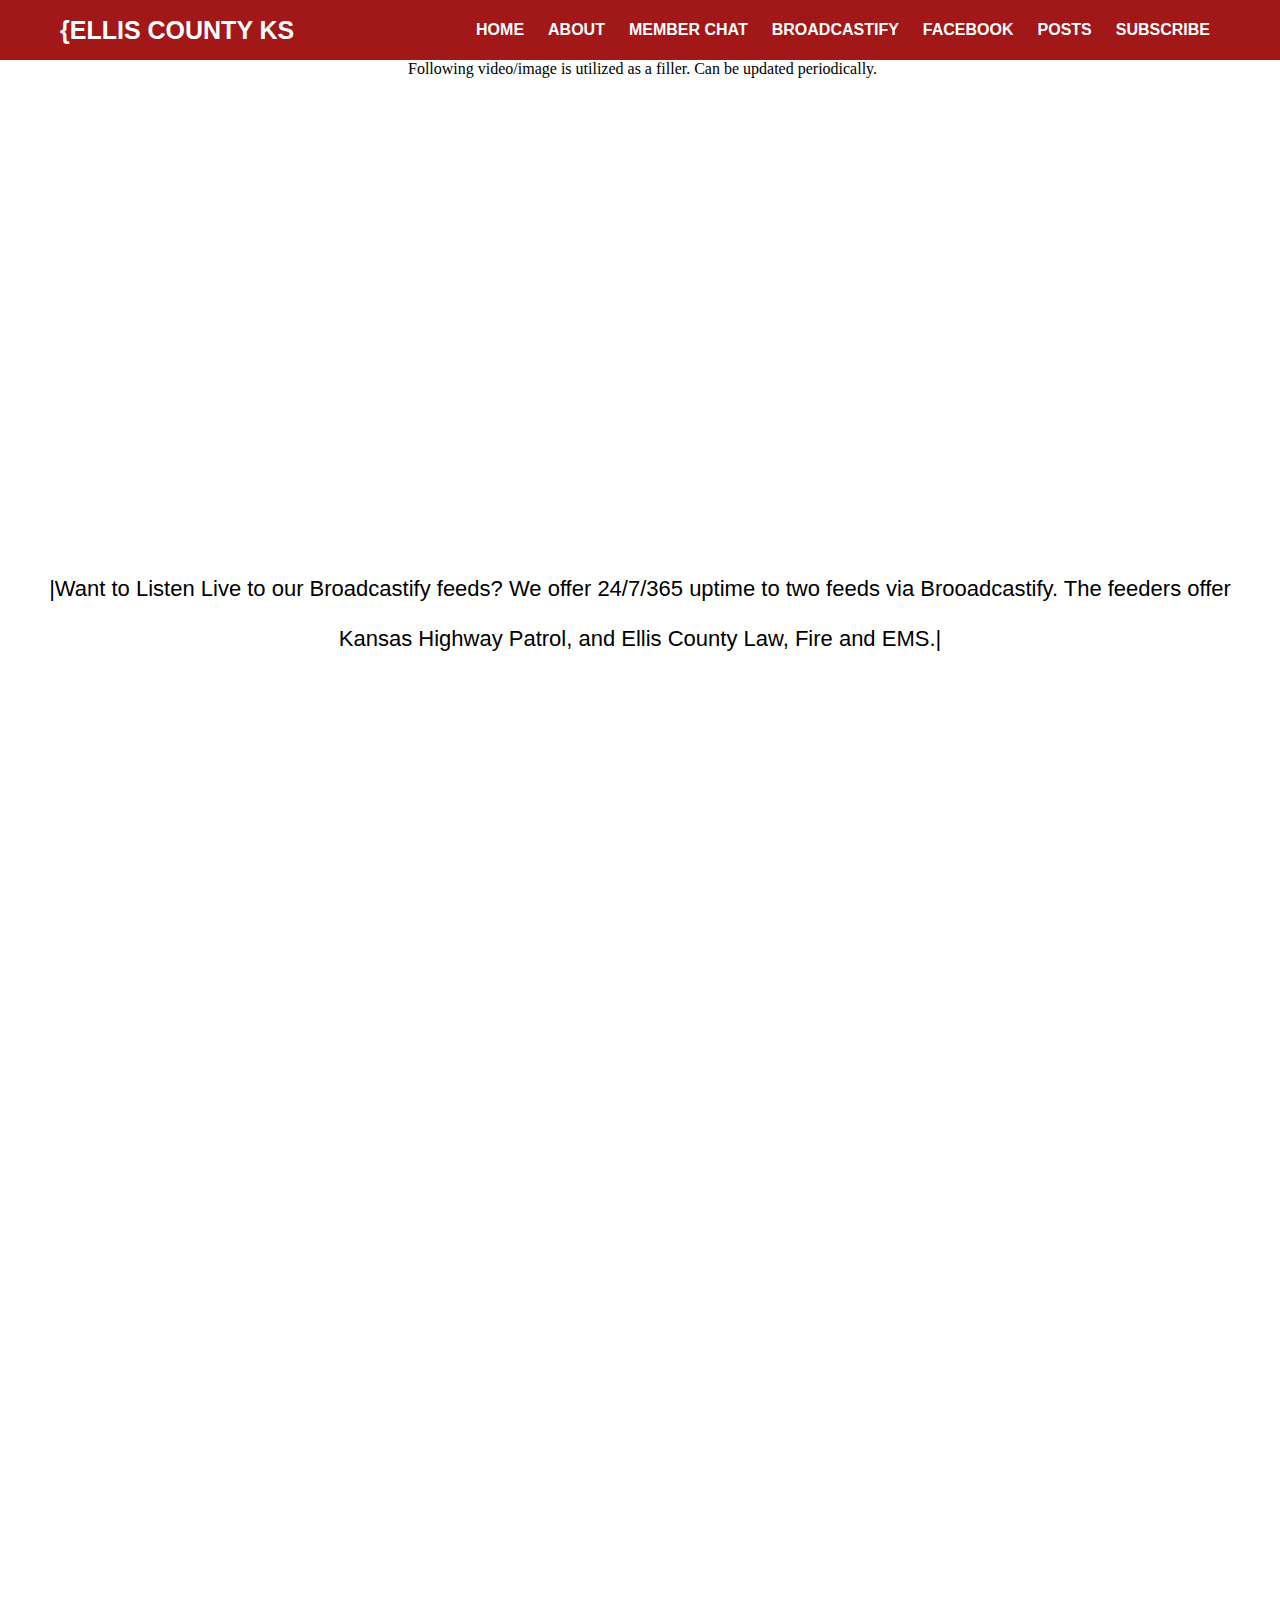
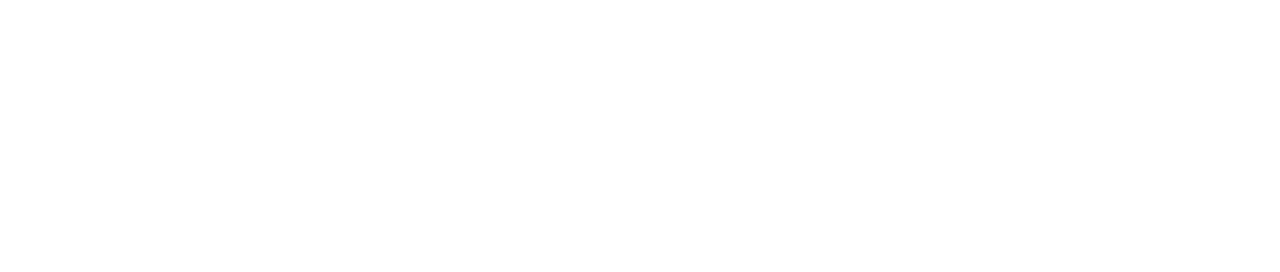
<file: index.html>
<!DOCTYPE html>
<html>




<head>
<title>Ellis County KS Scanner</title>

<style>
*{
margin:0;
padding:0;
}
header{
height:60px;
background:#A21717;
padding:0 60px;
}
.logo{
width:30%;
float:left;
color:#fff;
font-weight:bold;
text-transform:uppercase;
line-height:60px;
font-size:25px;
font-family:sans-serif;
}
nav{
width:68%
float:right;
}
nav ul{
list-style:none;
float:right;
}

nav ul li{
display: inline-block;
}
nav ul li a{
text-decoration: none;
color:#fff;
font-family:sans-serif;
font-weight:bold;
margin:0 10px;
line-height:60px;
text-transform:uppercase;
}
.content{
padding:45%;
}
.content{
font-size:18px;
line-height:2.5;
font-family:sans-serif;
margin-bottom:75px
}
.footer{
background:#000000;
color:#fff;
padding:20px 50px;
text-align:left
}
.Broadcastify{
padding:00px 0px;
text-align:center;
}
.BroadcastifyText{
font-family:sans-serif;
margin:0px 10px;
line-height:50px;
text-align:center;
}

</style>






<body>
<header>
<div Class="logo">{Ellis County KS Scanner}</div>

<nav>
<ul>
<li><a href="index.html">Home</a></li>
<li><a href="about.html">About</a></li>
<li><a href="ECKSChat.html">Member Chat</a></li>
<li><a href="broadcastify.html">Broadcastify</a></li>
<li><a href="https://www.facebook.com/elliscoscanner" target="_blank">Facebook</a></li>
<li><a href="posts.html">Posts</a></li>
<li><a href="subscribe.html">Subscribe</a></li>
</ul>
</nav>
</header>
</body>


<p>Following video/image is utilized as a filler. Can be updated periodically.</p>
<div class="VeteransDayMP4">
<iframe width="1900" height="440" src="https://www.youtube.com/embed/t-RLl6EDwTQ" title="YouTube video player" frameborder="0" allow="accelerometer; autoplay; clipboard-write; encrypted-media; gyroscope; picture-in-picture" allowfullscreen></iframe>
</div>
</video>



<div class="BroadcastifyText"
<p style="font-size:22px;">|Want to Listen Live to our Broadcastify feeds? We offer 24/7/365 uptime to two feeds via Brooadcastify. The feeders offer Kansas Highway Patrol, and Ellis County Law, Fire and EMS.|</p>
</div>






<div class="Broadcastify">
<embed type="text/html" src="https://www.broadcastify.com/webPlayer/27134"
width="770px" height="600px">
<embed type="text/html" src="https://www.broadcastify.com/webPlayer/36462"
width="770px" height="600px">
</div>




</html>
</file>
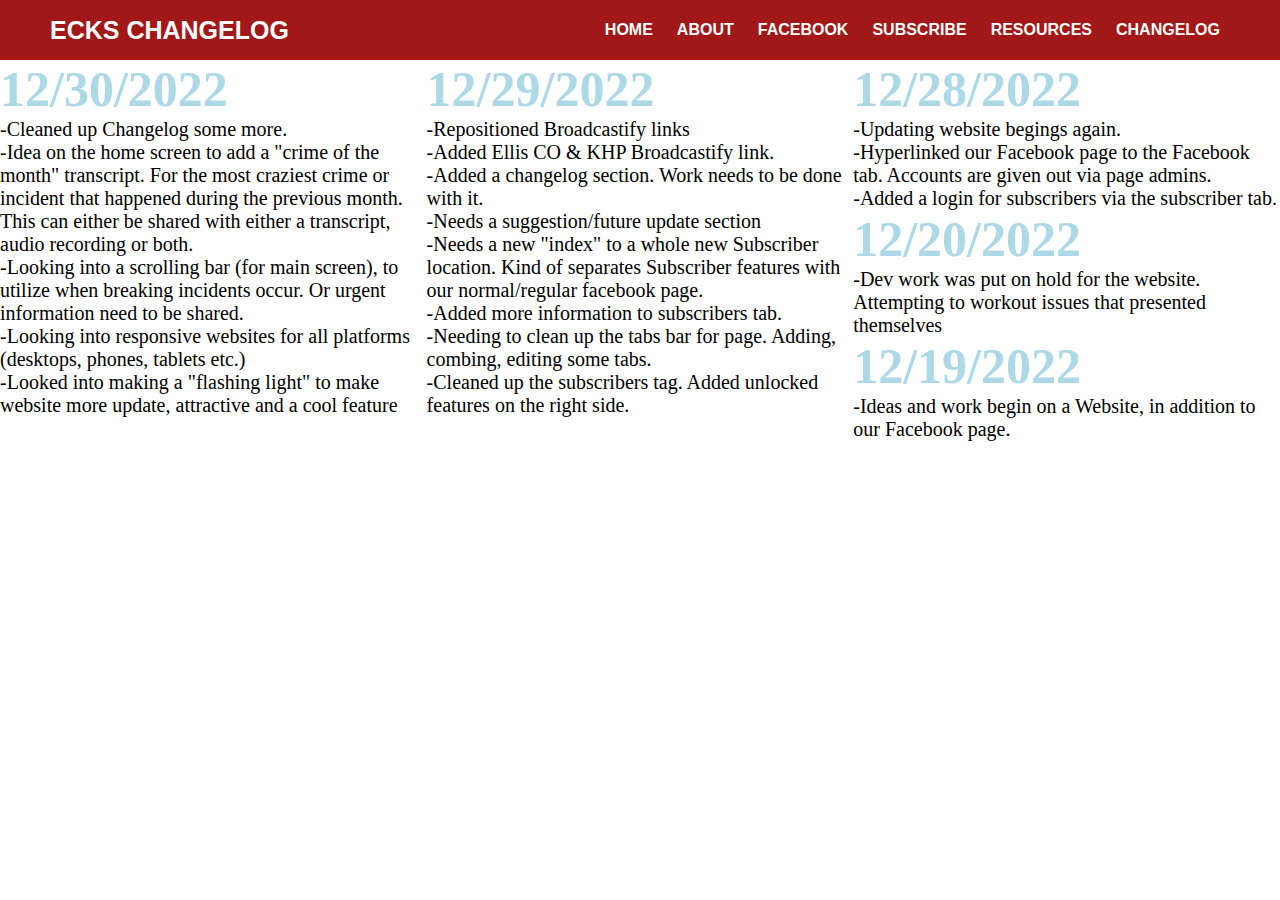
<file: changelog.html>
<!DOCTYPE html>
<html>



<head>
<title>ECKS Changelog</title>


<style>
*{
margin:0;
padding:0;
}
header{
height:60px;
background:#A21717;
padding:0 50px;
}
.logo{
width:30%;
float:left;
color:#fff;
font-weight:bold;
text-transform:uppercase;
line-height:60px;
font-size:25px;
font-family:sans-serif;
}
nav{
width:68%
float:right;
}
nav ul{
list-style:none;
float:right;
}
nav ul li{
display: inline-block;
}
nav ul li a{
text-decoration: none;
color:#fff;
font-family:sans-serif;
font-weight:bold;
margin:0 10px;
line-height:60px;
text-transform:uppercase;
}
.banner{
height:100%;
}
.banner img{
width:100%;
height:85vh;
}
.content{
padding:45%;
}
.content{
font-size:18px;
line-height:2.5;
font-family:sans-serif;
margin-bottom:75px;
}
footer{
background:#0000;
color:#fff;
padding:20px 550px;
text-align:left;
}

.info{
width:33.33%;
padding:0px 0px;
font-size:20px;
float:left;
}



</style>



</head>











<body>
<header>
<div Class="logo">ECKS Changelog</div>
<nav>
<ul>
<li><a href="index.html">Home</a></li>
<li><a href="about.html">About</a></li>
<li><a href="https://www.facebook.com/elliscoscanner" target="_blank">Facebook</a></li>
<li><a href="subscribe.html">Subscribe</a></li>
<li><a href="Resources.html">Resources</a></li>
<li><a href="changelog.html">Changelog</a></li>
</ul>
</nav>
</header>






<div class="info">
<p style=font-size:50px;color:lightblue;font-weight:bold>12/30/2022</p>
<p>-Cleaned up Changelog some more.</p>
<p>-Idea on the home screen to add a "crime of the month" transcript. For the most craziest crime or incident that happened during the previous month. This can either be shared with either a transcript, audio recording or both.</p>
<p>-Looking into a scrolling bar (for main screen), to utilize when breaking incidents occur. Or urgent information need to be shared.</p>
<p>-Looking into responsive websites for all platforms (desktops, phones, tablets etc.)</p>
<p>-Looked into making a "flashing light" to make website more update, attractive and a cool feature</p>
</div>




<div class="info">
<p style=font-size:50px;color:lightblue;font-weight:bold>12/29/2022</p>
<p>-Repositioned Broadcastify links</p>
<p>-Added Ellis CO & KHP Broadcastify link.</p>
<p>-Added a changelog section. Work needs to be done with it.</p>
<p>-Needs a suggestion/future update section</p>
<p>-Needs a new "index" to a whole new Subscriber location. Kind of separates Subscriber features with our normal/regular facebook page.</p>
<p>-Added more information to subscribers tab.</p>
<p>-Needing to clean up the tabs bar for page. Adding, combing, editing some tabs.
<p>-Cleaned up the subscribers tag. Added unlocked features on the right side.</p>
</div>


<div class="info">
<p style=font-size:50px;color:lightblue;font-weight:bold>12/28/2022</p>
<p>-Updating website begings again.</p>
<p>-Hyperlinked our Facebook page to the Facebook tab. Accounts are given out via page admins.</p>
<p>-Added a login for subscribers via the subscriber tab.</p>
</div>



<div class="info">
<p style=font-size:50px;color:lightblue;font-weight:bold>12/20/2022</p>
<p>-Dev work was put on hold for the website. Attempting to workout issues that presented themselves</p>
</div>




<div class="info">
<p style=font-size:50px;color:lightblue;font-weight:bold>12/19/2022</p>
<p>-Ideas and work begin on a Website, in addition to our Facebook page.</p>

</div>



























</body>
</html>
</file>
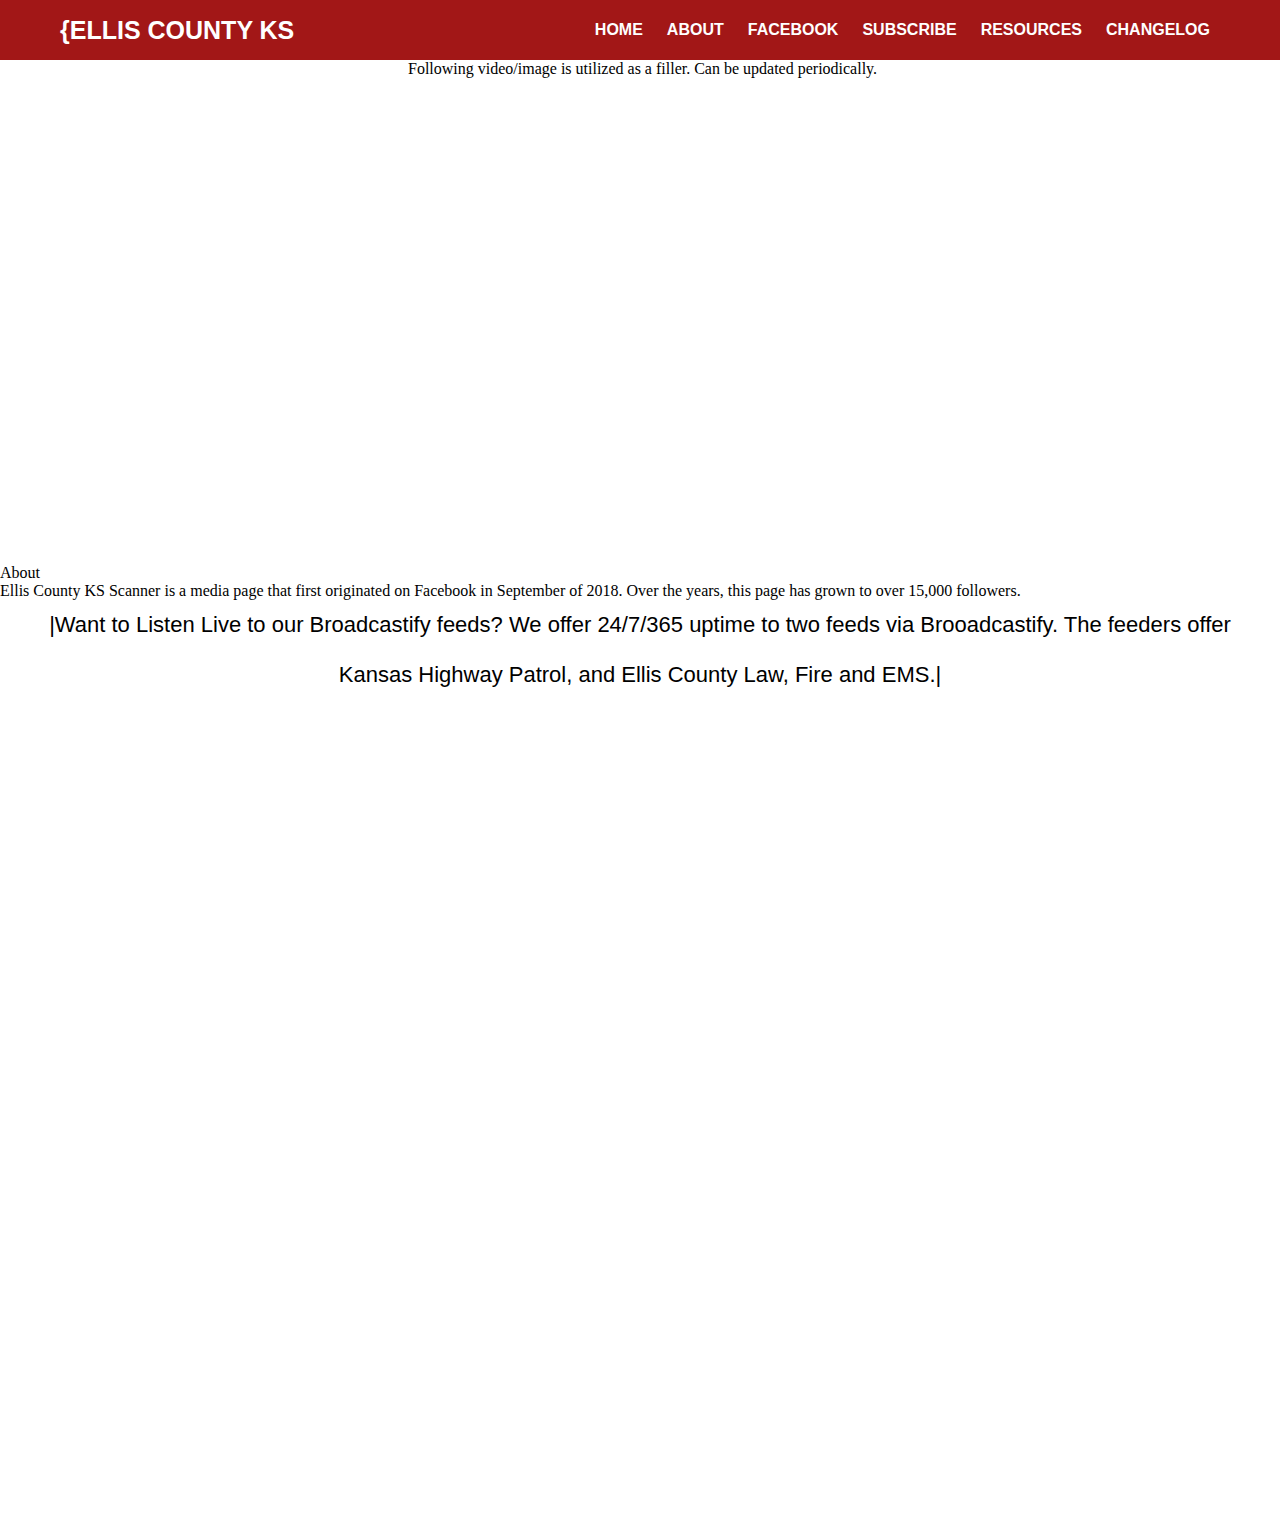
<file: INDEX BACKUP.html>
<!DOCTYPE html>
<html>




<head>
<title>Ellis County KS Scanner</title>

<style>
*{
margin:0;
padding:0;
}
header{
height:60px;
background:#A21717;
padding:0 60px;
}
.logo{
width:30%;
float:left;
color:#fff;
font-weight:bold;
text-transform:uppercase;
line-height:60px;
font-size:25px;
font-family:sans-serif;
}
nav{
width:68%
float:right;
}
nav ul{
list-style:none;
float:right;
}

nav ul li{
display: inline-block;
}
nav ul li a{
text-decoration: none;
color:#fff;
font-family:sans-serif;
font-weight:bold;
margin:0 10px;
line-height:60px;
text-transform:uppercase;
}
.content{
padding:45%;
}
.content{
font-size:18px;
line-height:2.5;
font-family:sans-serif;
margin-bottom:75px
}
.footer{
background:#000000;
color:#fff;
padding:20px 50px;
text-align:left
}
.Broadcastify{
padding:00px 0px;
text-align:center;
}
.BroadcastifyText{
font-family:sans-serif;
margin:0px 10px;
line-height:50px;
text-align:center;
}

</style>






<body>
<header>
<div Class="logo">{Ellis County KS Scanner}</div>

<nav>
<ul>
<li><a href="index.html">Home</a></li>
<li><a href="about.html">About</a></li>
<li><a href="https://www.facebook.com/elliscoscanner" target="_blank">Facebook</a></li>
<li><a href="subscribe.html">Subscribe</a></li>
<li><a href="Resources.html">Resources</a></li>
<li><a href="changelog.html">Changelog</a></li>
</ul>
</nav>
</header>
</body>


<p>Following video/image is utilized as a filler. Can be updated periodically.</p>
<div class="VeteransDayMP4">
<iframe width="1900" height="440" src="https://www.youtube.com/embed/t-RLl6EDwTQ" title="YouTube video player" frameborder="0" allow="accelerometer; autoplay; clipboard-write; encrypted-media; gyroscope; picture-in-picture" allowfullscreen></iframe>
</div>
</video>







<div class="About"
<p>About</p>
</div>

<div class="AboutInfo"
<p>Ellis County KS Scanner is a media page that first originated on Facebook in September of 2018. Over the years, this page has grown to over 15,000 followers.</p>





<div class="BroadcastifyText"
<p style="font-size:22px;">|Want to Listen Live to our Broadcastify feeds? We offer 24/7/365 uptime to two feeds via Brooadcastify. The feeders offer Kansas Highway Patrol, and Ellis County Law, Fire and EMS.|</p>
</div>






<div class="Broadcastify">
<embed type="text/html" src="https://www.broadcastify.com/webPlayer/27134"
width="770px" height="415px">
<embed type="text/html" src="https://www.broadcastify.com/webPlayer/36462"
width="770px" height="415px">
</div>




</html>
</file>
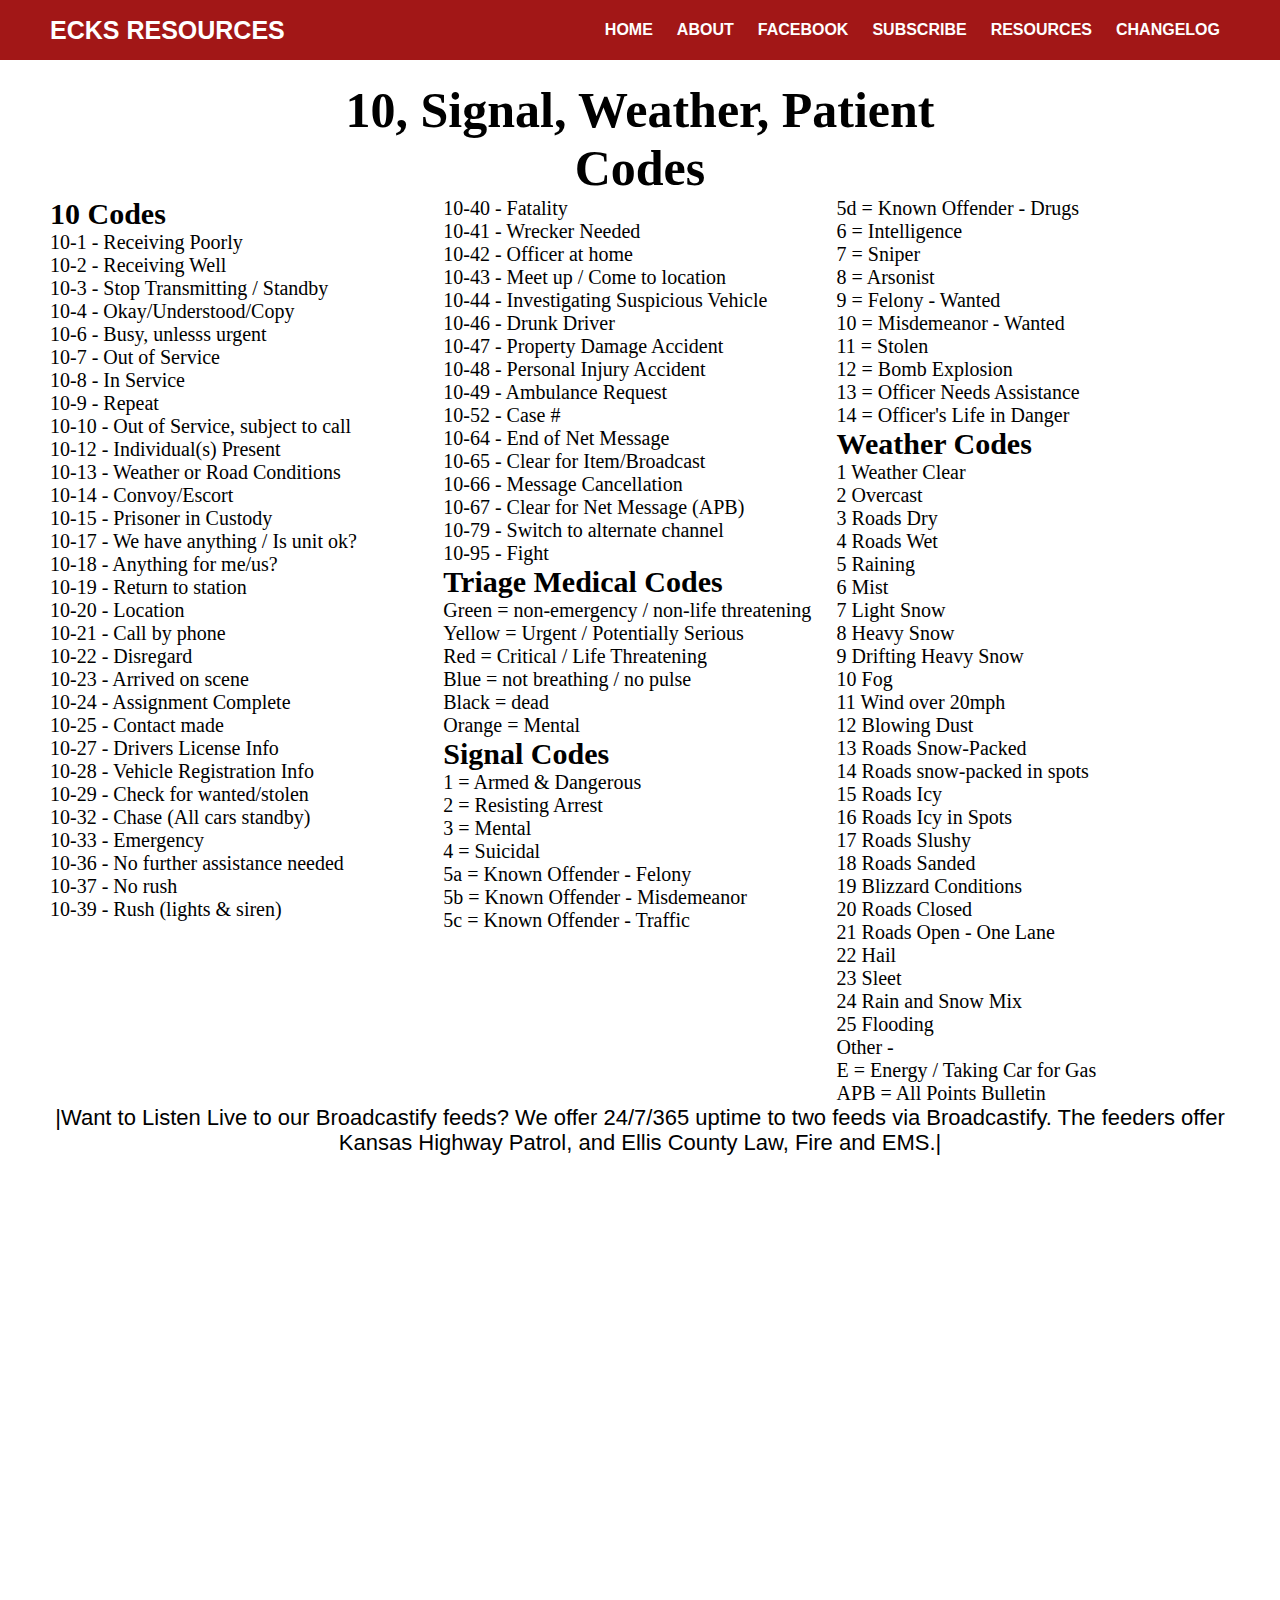
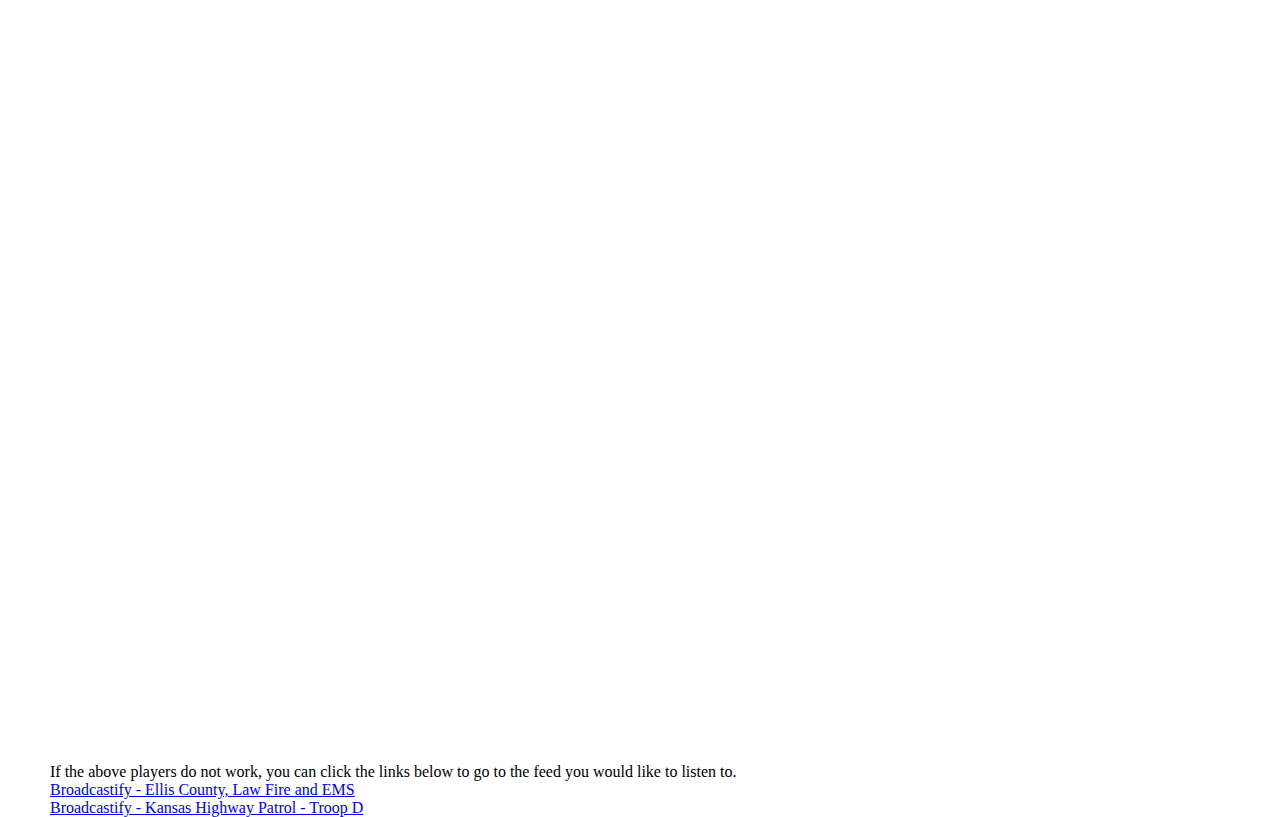
<file: Resources.html>
<!DOCTYPE html>
<html>




<head>
<title>ECKS Resources</title>


<style>
*{
margin:0;
padding:0;
}
header{
height:60px;
background:#A21717;
padding:0 50px;
}
.logo{
width:30%;
float:left;
color:#fff;
font-weight:bold;
text-transform:uppercase;
line-height:60px;
font-size:25px;
font-family:sans-serif;
}
nav{
width:68%
float:right;
}
nav ul{
list-style:none;
float:right;
}

nav ul li{
display: inline-block;
}
nav ul li a{
text-decoration: none;
color:#fff;
font-family:sans-serif;
font-weight:bold;
margin:0 10px;
line-height:60px;
text-transform:uppercase;
}
.content{
padding:.25%;
}
.content{
font-size:18px;
line-height:2.5;
font-family:sans-serif;
margin-bottom:75px
}
footer{
background:#0000;
color:#fff;
padding:20px 550px;
text-align:left;
}
.Broadcastify{
padding:00px 0px;
text-align:center;
}
.BroadcastifyText{
font-family:sans-serif;
margin:00px 00px;
padding:200px;
line-height:25px;
text-align:center;
}
.BrokenLink?{
text-align:center;
}
.code{
text-align:center;
}
.list{
width:33.33%;
padding:0px 0px;
font-size:20px;
float:left;
}





</style>




</head>











<body>
<header>
<div Class="logo">ECKS Resources</div>

<nav>
<ul>
<li><a href="index.html">Home</a></li>
<li><a href="about.html">About</a></li>
<li><a href="https://www.facebook.com/elliscoscanner" target="_blank">Facebook</a></li>
<li><a href="subscribe.html">Subscribe</a></li>
<li><a href="Resources.html">Resources</a></li>
<li><a href="changelog.html">Changelog</a></li>
</ul>
</nav
</header>

<div class="content">


</div>



<p style="font-size:50px;font-weight:bold;text-align:center;">10, Signal, Weather, Patient</p>
<p style="font-size:50px;font-weight:bold;text-align:center;">Codes</p>

<div class="list">
<p style="font-size:30px;font-weight:bold">10 Codes</p>
<p>10-1 - Receiving Poorly</p>
<p>10-2 - Receiving Well</p>
<p>10-3 - Stop Transmitting / Standby</p>
<p>10-4 - Okay/Understood/Copy</p>
<p>10-6 - Busy, unlesss urgent</p>
<p>10-7 - Out of Service<p>
<p>10-8 - In Service</p>
<p>10-9 - Repeat</p>
<p>10-10 - Out of Service, subject to call</p>
<p>10-12 - Individual(s) Present</p>
<p>10-13 - Weather or Road Conditions</p>
<p>10-14 - Convoy/Escort</p>
<p>10-15 - Prisoner in Custody</p>
<p>10-17 - We have anything / Is unit ok?</p>
<p>10-18 - Anything for me/us?</p>
<p>10-19 - Return to station</p>
<p>10-20 - Location</p>
<p>10-21 - Call by phone</p>
<p>10-22 - Disregard</p>
<p>10-23 - Arrived on scene</p>
<p>10-24 - Assignment Complete</p>
<p>10-25 - Contact made</p>
<p>10-27 - Drivers License Info</p>
<p>10-28 - Vehicle Registration Info</p>
<p>10-29 - Check for wanted/stolen</p>
<p>10-32 - Chase (All cars standby)</p>
<p>10-33 - Emergency</p>
<p>10-36 - No further assistance needed</p>
<p>10-37 - No rush</p>
<p>10-39 - Rush (lights & siren)</p>

</div>


<div class="list">



<p>10-40 - Fatality</p>
<p>10-41 - Wrecker Needed</p>
<p>10-42 - Officer at home</p>
<p>10-43 - Meet up / Come to location</p>
<p>10-44 - Investigating Suspicious Vehicle</p>
<p>10-46 - Drunk Driver</p>
<p>10-47 - Property Damage Accident</p>
<p>10-48 - Personal Injury Accident</p>
<p>10-49 - Ambulance Request</p>
<p>10-52 - Case #</p>
<p>10-64 - End of Net Message</p>
<p>10-65 - Clear for Item/Broadcast</p>
<p>10-66 - Message Cancellation</p>
<p>10-67 - Clear for Net Message (APB)</p>
<p>10-79 - Switch to alternate channel</p>
<p>10-95 - Fight</p>




<p style="font-size:30px;font-weight:bold">Triage Medical Codes</p>
<p>Green = non-emergency / non-life threatening</p>
<p>Yellow = Urgent / Potentially Serious</p>
<p>Red = Critical / Life Threatening</p>
<p>Blue = not breathing / no pulse</p>
<p>Black = dead</p>
<p>Orange = Mental</p>




<p style="font-size:30px;font-weight:bold">Signal Codes</p>
<p>1 = Armed & Dangerous</p>
<p>2 = Resisting Arrest</p>
<p>3 = Mental</p>
<p>4 = Suicidal</p>
<p>5a = Known Offender - Felony</p>
<p>5b = Known Offender - Misdemeanor</p>
<p>5c = Known Offender - Traffic</p>

</div>
<div class="list">



<p>5d = Known Offender - Drugs</p>
<p>6 = Intelligence</p>
<p>7 = Sniper</p>
<p>8 = Arsonist</p>
<p>9 = Felony - Wanted</p>
<p>10 = Misdemeanor - Wanted</p>
<p>11 = Stolen</p>
<p>12 = Bomb Explosion</p>
<p>13 = Officer Needs Assistance</p>
<p>14 = Officer's Life in Danger</p>



<p style="font-size:30px;font-weight:bold">Weather Codes</p>
<p>1 Weather Clear</p>
<p>2 Overcast</p>
<p>3 Roads Dry</p>
<p>4 Roads Wet</p>
<p>5 Raining</p>
<p>6 Mist</p>
<p>7 Light Snow</p>
<p>8 Heavy Snow</p>
<p>9 Drifting Heavy Snow</p>
<p>10 Fog</p>
<p>11 Wind over 20mph</p>
<p>12 Blowing Dust</p>
<p>13 Roads Snow-Packed</p>
<p>14 Roads snow-packed in spots</p>
<p>15 Roads Icy</p>
<p>16 Roads Icy in Spots</p>
<p>17 Roads Slushy</p>
<p>18 Roads Sanded</p>
<p>19 Blizzard Conditions</p>
<p>20 Roads Closed</p>
<p>21 Roads Open - One Lane</p>
<p>22 Hail</p>
<p>23 Sleet</p>
<p>24 Rain and Snow Mix</p>
<p>25 Flooding</p>

<p>Other - </p>
<p>E = Energy / Taking Car for Gas</p>
<p>APB = All Points Bulletin</p>


</div>
















<div class="BroadcastifyText"
<p style="font-size:22px;padding:0px;">|Want to Listen Live to our Broadcastify feeds? We offer 24/7/365 uptime to two feeds via Broadcastify. The feeders offer Kansas Highway Patrol, and Ellis County Law, Fire and EMS.|</p>
</div>






<div class="Broadcastify">
<embed type="text/html" src="https://www.broadcastify.com/webPlayer/27134"
width="770px" height="600px">
<embed type="text/html" src="https://www.broadcastify.com/webPlayer/36462"
width="770px" height="600px">
</div>


<div class="BrokenLink?"
<p>If the above players do not work, you can click the links below to go to the feed you would like to listen to.</p>
</div>


<div class="LinkOptions1">
<a href = "https://www.broadcastify.com/listen/feed/27134"> Broadcastify - Ellis County, Law Fire and EMS </a>
</div>

<div class="LinkOptions2">
<a href = "https://www.broadcastify.com/listen/feed/36462"> Broadcastify - Kansas Highway Patrol - Troop D </a>
</div>








</body>
</html>
</file>
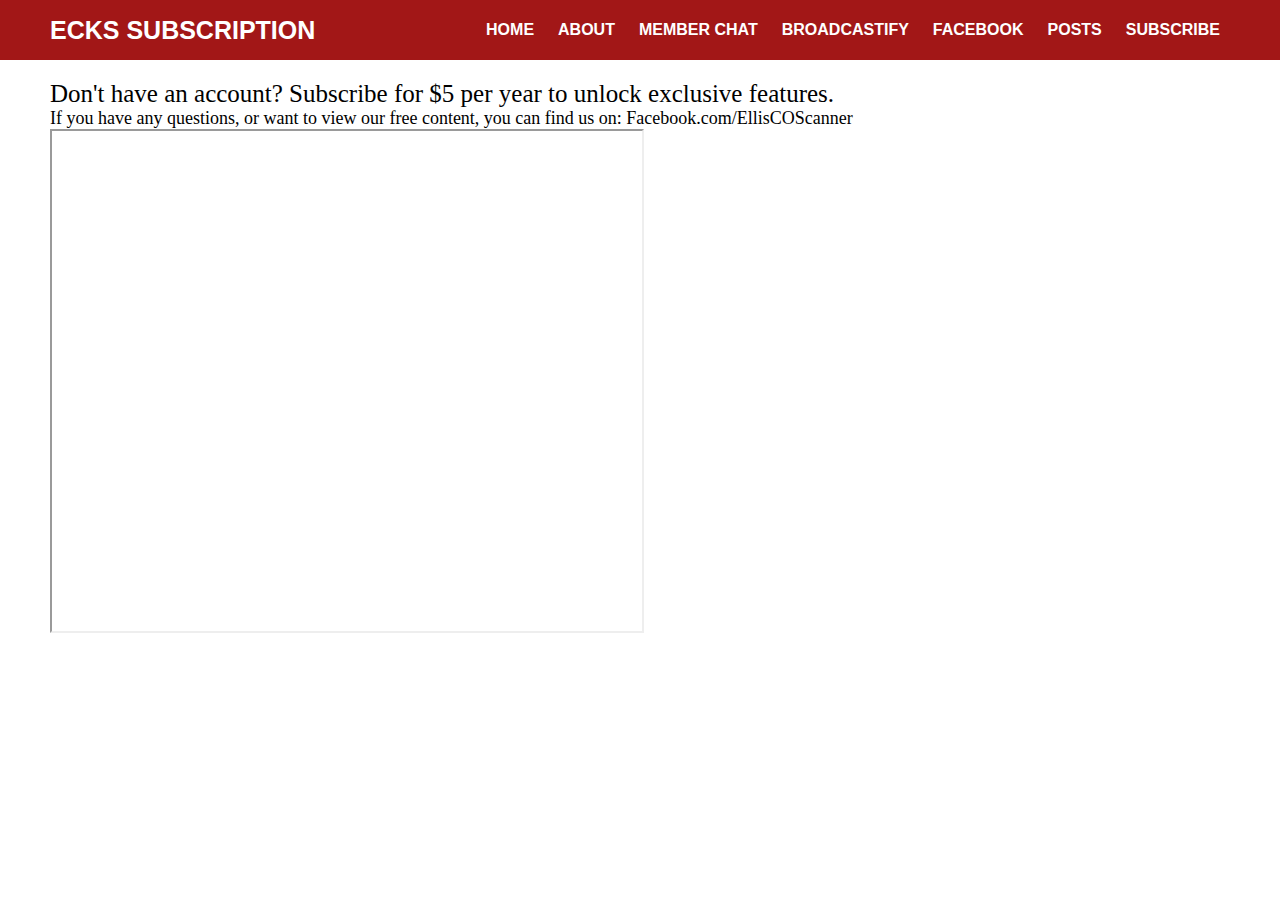
<file: Subscribe.html>
<!DOCTYPE html>
<html>




<head>
<title>Ellis County KS Scanner</title>


<style>
*{
margin:0;
padding:0;
}
header{
height:60px;
background:#A21717;
padding:0 50px;
}
.logo{
width:30%;
float:left;
color:#fff;
font-weight:bold;
text-transform:uppercase;
line-height:60px;
font-size:25px;
font-family:sans-serif;
}
nav{
width:68%
float:right;
}
nav ul{
list-style:none;
float:right;
}

nav ul li{
display: inline-block;
}
nav ul li a{
text-decoration: none;
color:#fff;
font-family:sans-serif;
font-weight:bold;
margin:0 10px;
line-height:60px;
text-transform:uppercase;
}
.banner{
height:100%;
}
.banner img{
width:100%;
height:85vh;
}
.content{
padding:0.2%;
}
.content{
font-size:18px;
line-height:2.5;
font-family:sans-serif;
margin-bottom:75px;
}
footer{
background:#000000;
color:#fff;
padding:20px 550px;
text-align:left;
}

</style>




</head>










<body>
<header>
<div Class="logo">ECKS Subscription</div>

<nav>
<ul>
<li><a href="index.html">Home</a></li>
<li><a href="about.html">About</a></li>
<li><a href="memberchat.html">Member Chat</a></li>
<li><a href="broadcastify.html">Broadcastify</a></li>
<li><a href="https://www.facebook.com/elliscoscanner" target="_blank">Facebook</a></li>
<li><a href="post.html">Posts</a></li>
<li><a href="Subscribe.html">Subscribe</a></li>
</ul>
</nav
</header>

<div class="content">


</div>







<div class="SubscriberInfo"></div>
<p style="font-size:25px;"> Don't have an account? Subscribe for $5 per year to unlock exclusive features. </p>
<p style="font-size:18px;"> If you have any questions, or want to view our free content, you can find us on: Facebook.com/EllisCOScanner</p>

<div id="paypal-button-container-P-62W37534WK5773705MOPFVMQ"></div>
<script src="https://www.paypal.com/sdk/js?client-id=AZ_Be11J7uLC7fFClgyXh124WJm1LpDnIckTxW01EZD8FFuCrBL2t590GcH3gKDafuHYd45Z3X8-h8Hu&vault=true&intent=subscription" data-sdk-integration-source="button-factory"></script>
<script>
  paypal.Buttons({
      style: {
          shape: 'rect',
          color: 'gold',
          layout: 'vertical',
          label: 'subscribe'
      },
      createSubscription: function(data, actions) {
        return actions.subscription.create({
          /* Creates the subscription */
          plan_id: 'P-62W37534WK5773705MOPFVMQ'
        });
      },
      onApprove: function(data, actions) {
        alert(data.subscriptionID); // You can add optional success message for the subscriber here
      }
  }).render('#paypal-button-container-P-62W37534WK5773705MOPFVMQ'); // Renders the PayPal button
</script>




<head>
	<meta charset="utf-8">
	<title></title>
	<iframe src="https://script.google.com/macros/s/AKfycbyk8ikhpKDPwvkU5ULEjcXDdB0ea390g65S2xrQ7KZlMtORIoMFZD3PKqIySKYcT-NryQ/exec" width="50%" height="500px"></iframe>










</body>
</html>
</file>
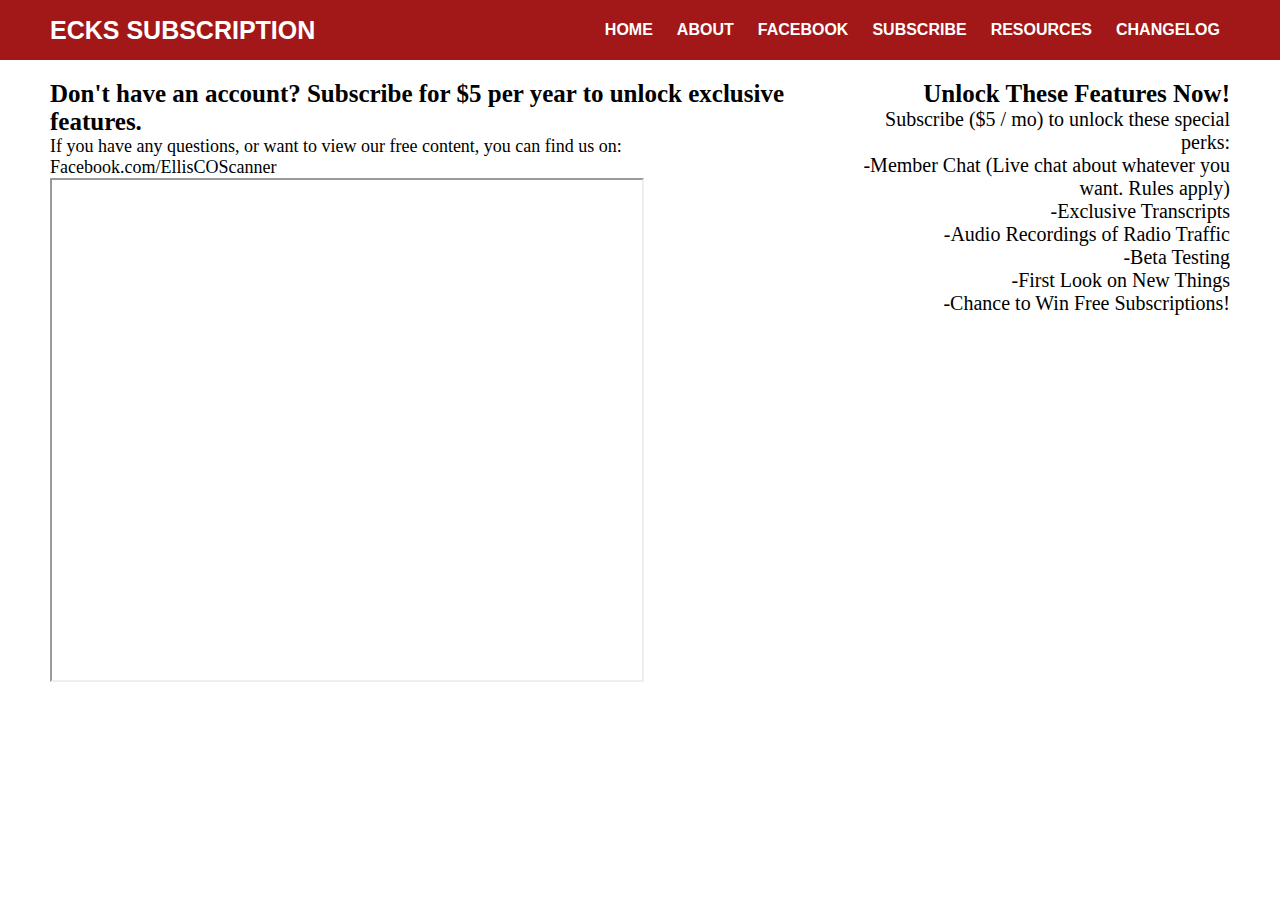
<file: subscribe.html>
<!DOCTYPE html>
<html>




<head>
<title>ECKS Subscription</title>


<style>
*{
margin:0;
padding:0;
}
header{
height:60px;
background:#A21717;
padding:0 50px;
}
.logo{
width:30%;
float:left;
color:#fff;
font-weight:bold;
text-transform:uppercase;
line-height:60px;
font-size:25px;
font-family:sans-serif;
}
nav{
width:68%
float:right;
}
nav ul{
list-style:none;
float:right;
}

nav ul li{
display: inline-block;
}
nav ul li a{
text-decoration: none;
color:#fff;
font-family:sans-serif;
font-weight:bold;
margin:0 10px;
line-height:60px;
text-transform:uppercase;
}
.banner{
height:100%;
}
.banner img{
width:100%;
height:85vh;
}
.content{
padding:0.2%;
}
.content{
font-size:18px;
line-height:2.5;
font-family:sans-serif;
margin-bottom:75px;
}
footer{
background:#000000;
color:#fff;
padding:20px 550px;
text-align:left;
}
.subperks{
font-size:25px;
text-align:right;
padding:00px 0px;
}
.SubscriberInfo{
font-size:25;
text-align:left;
padding:00px 0px;
}
.subperks{
width:33.33%;
padding:px 0px;
font-size:20px;
float:right;
}



</style>




</head>










<body>
<header>
<div Class="logo">ECKS Subscription</div>

<nav>
<ul>
<li><a href="index.html">Home</a></li>
<li><a href="about.html">About</a></li>
<li><a href="https://www.facebook.com/elliscoscanner" target="_blank">Facebook</a></li>
<li><a href="subscribe.html">Subscribe</a></li>
<li><a href="Resources.html">Resources</a></li>
<li><a href="changelog.html">Changelog</a></li>
</ul>
</nav
</header>

<div class="content">


</div>



<div class="subperks">
<p style="font-size:25px;font-weight:bold;">Unlock These Features Now!</p>
<p>Subscribe ($5 / mo) to unlock these special perks:</p>
<p>-Member Chat (Live chat about whatever you want. Rules apply)</p>
<p>-Exclusive Transcripts</p>
<p>-Audio Recordings of Radio Traffic</p>
<p>-Beta Testing</p>
<p>-First Look on New Things</p>
<p>-Chance to Win Free Subscriptions!</p>
</div>



<div class="SubscriberInfo">
<p style="font-size:25px;font-weight:bold;"> Don't have an account? Subscribe for $5 per year to unlock exclusive features. </p>
<p style="font-size:18px;"> If you have any questions, or want to view our free content, you can find us on: Facebook.com/EllisCOScanner</p>
</div>

<div id="paypal-button-container-P-62W37534WK5773705MOPFVMQ"></div>
<script src="https://www.paypal.com/sdk/js?client-id=AZ_Be11J7uLC7fFClgyXh124WJm1LpDnIckTxW01EZD8FFuCrBL2t590GcH3gKDafuHYd45Z3X8-h8Hu&vault=true&intent=subscription" data-sdk-integration-source="button-factory"></script>
<script>
  paypal.Buttons({
      style: {
          shape: 'rect',
          color: 'gold',
          layout: 'vertical',
          label: 'subscribe'
      },
      createSubscription: function(data, actions) {
        return actions.subscription.create({
          /* Creates the subscription */
          plan_id: 'P-62W37534WK5773705MOPFVMQ'
        });
      },
      onApprove: function(data, actions) {
        alert(data.subscriptionID); // You can add optional success message for the subscriber here
      }
  }).render('#paypal-button-container-P-62W37534WK5773705MOPFVMQ'); // Renders the PayPal button
</script>




<head>
	<meta charset="utf-8">
	<title></title>
	<iframe src="https://script.google.com/macros/s/AKfycbyk8ikhpKDPwvkU5ULEjcXDdB0ea390g65S2xrQ7KZlMtORIoMFZD3PKqIySKYcT-NryQ/exec" width="50%" height="500px"></iframe>










</body>
</html>
</file>
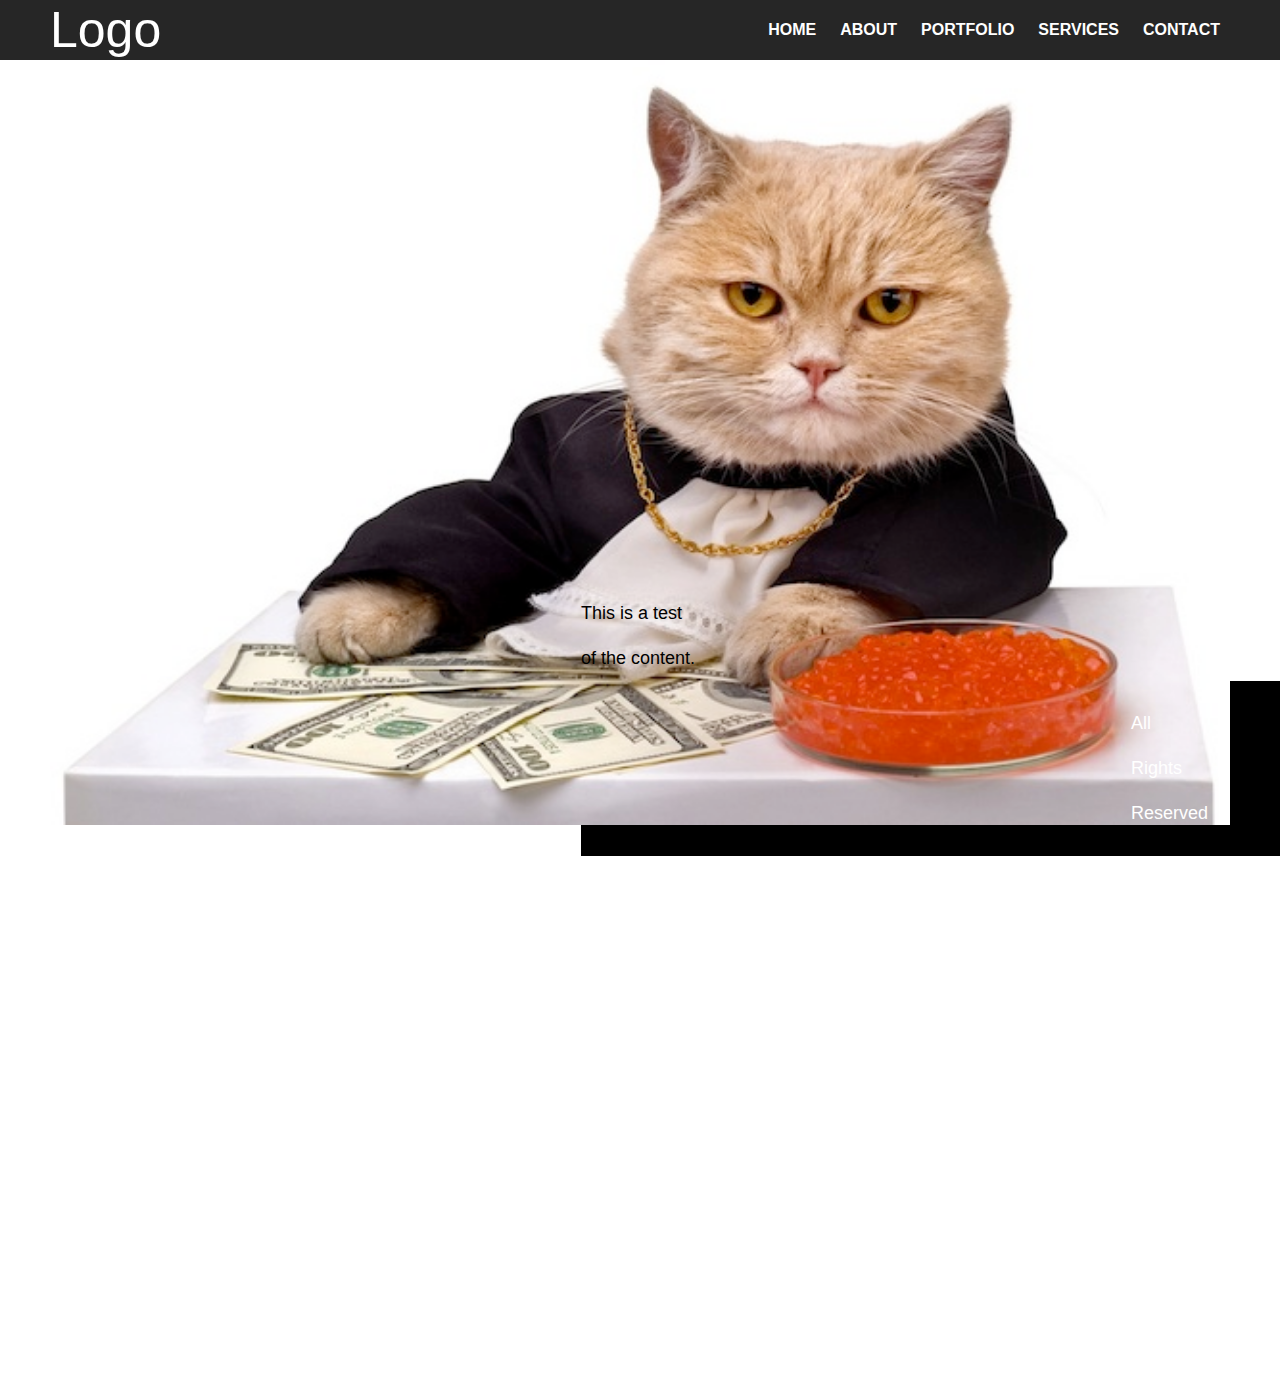
<file: Website/Stock Website/Stock Website.html>
<!DOCTYPE html>
<html>




<head>
<title>How to make a website using notepad</title>


<style>
*{
margin:0;
padding:0;
}
header{
height:60px;
background:#262626;
padding:0 50px;
}
.logo{
width:30%;
float:left;
color:#fff;
font-weight:bold
text-transform:uppercase;
line-height:60px;
font-size:50px;
font-family:sans-serif;
}
nav{
width:68%
float:right;
}
nav ul{
list-style:none;
float:right;
}

nav ul li{
display: inline-block;
}
nav ul li a{
text-decoration: none;
color:#fff;
font-family:sans-serif;
font-weight:bold;
margin:0 10px;
line-height:60px;
text-transform:uppercase;
}
.banner{
height:100%;
}
.banner img{
width:100%;
height:85vh;
}
.content{
padding:45%;
}
.content{
font-size:18px;
line-height:2.5;
font-family:sans-serif;
margin-bottom:75px
}
footer{
background:#000000;
color:#fff;
padding:20px 550px;
text-align:left
}

</style>




</head>











<body>
<header>
<div Class="logo">Logo</div>

<nav>
<ul>
<li><a href="#">Home</a></li>
<li><a href="#">About</a></li>
<li><a href="#">Portfolio</a></li>
<li><a href="#">Services</a></li>
<li><a href="#">Contact</a></li>
</ul>
</nav
</header>

<div class="banner">
<img src="1.jpg" alt="">
</div>

<div class="content">

<p>This is a test of the content.</p>



<footer>
<p style="text-align:left;">All Rights Reserved</p>
</footer>




</div>





</body>
</html>
</file>
